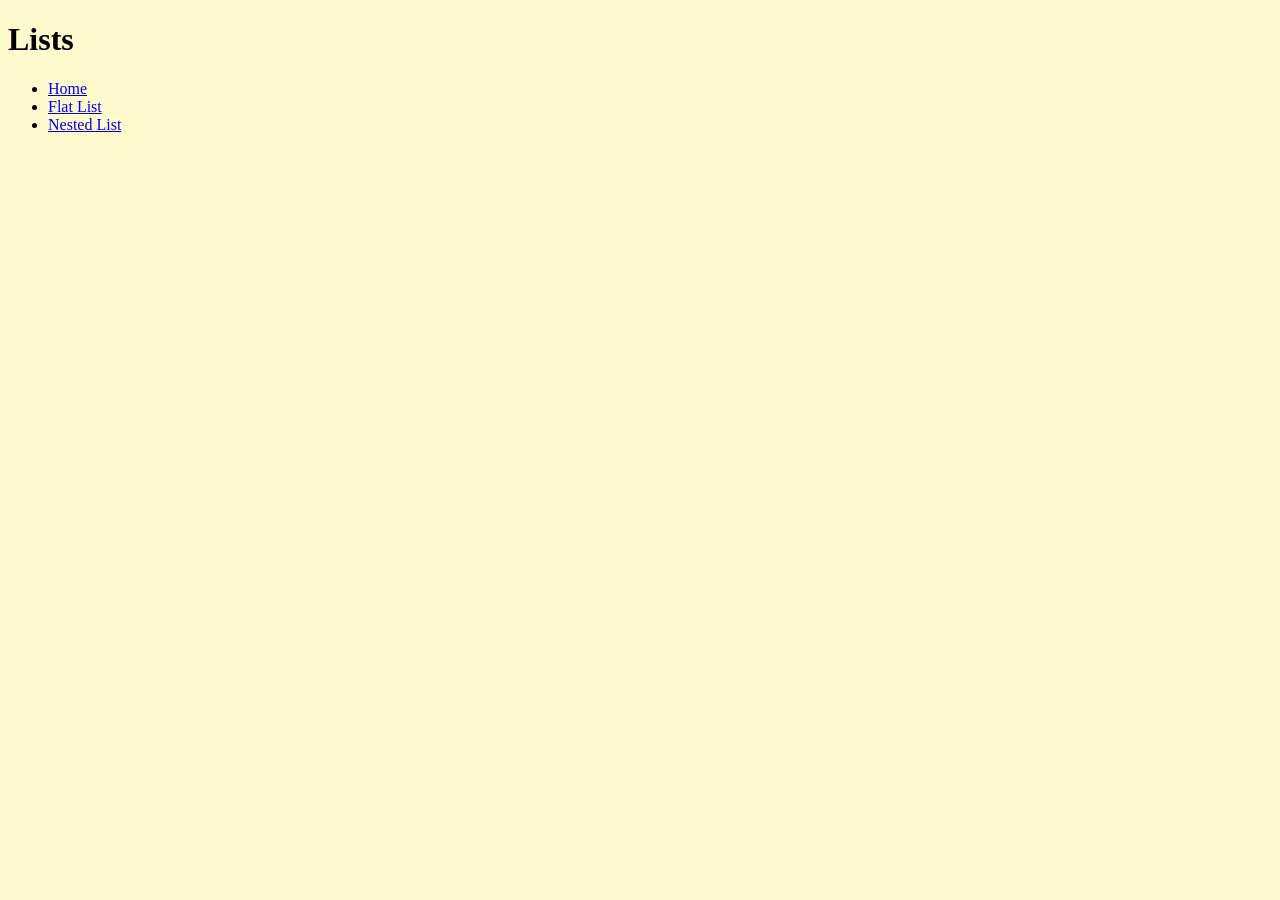
<file: index.html>
<!DOCTYPE html>
<html lang="en">

<head>
    <meta charset="UTF-8">
    <title>Lists</title>
    <link rel="stylesheet" href="styles.css">
</head>

<body>
    <h1>Lists</h1>

    <ul>
        <li>
            <a href="index.html">Home</a>
        </li>
        <li>
            <a href="flat-list.html">Flat List</a>
        </li>
        <li>
            <a href="nested-list.html">Nested List</a>
        </li>
    </ul>
</body>

</html>
</file>
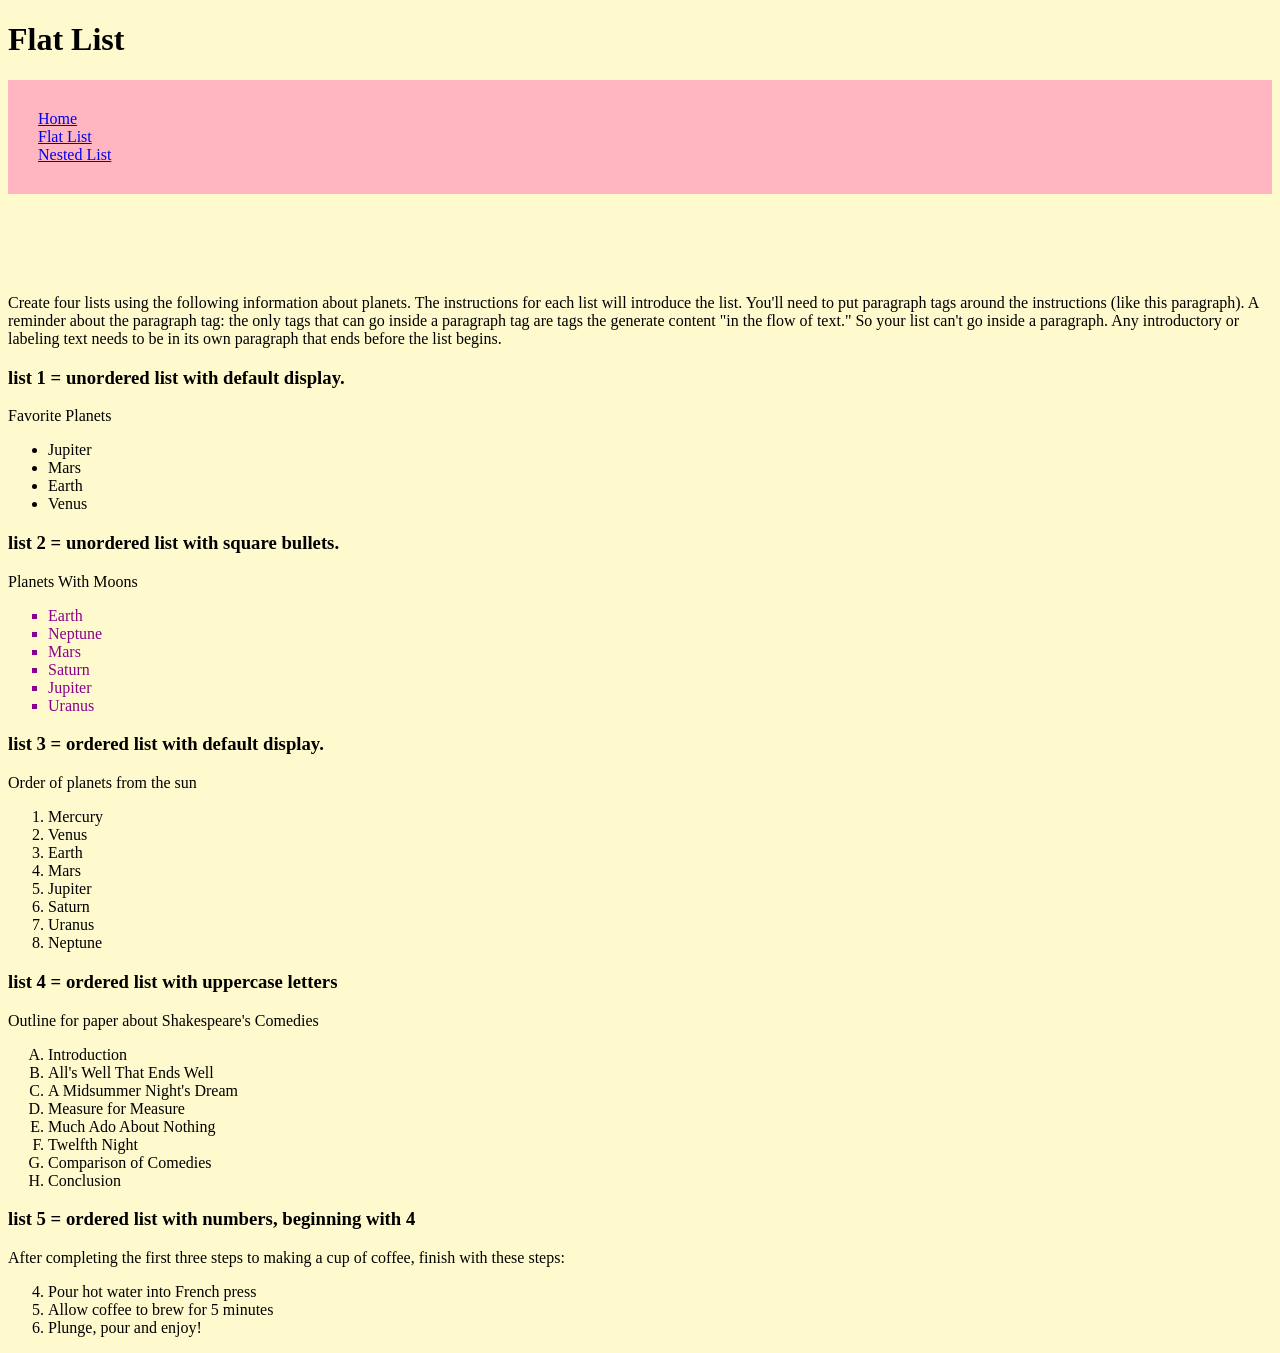
<file: flat-list.html>
<!DOCTYPE html>
<html lang="en">

<head>
    <meta charset="UTF-8">
    <title>Lists</title>
    <link rel="stylesheet" href="styles.css">
</head>

<body>
    <h1>Flat List</h1>

    <ul class="nav">
        <li>
            <a href="index.html">Home</a>
        </li>
        <li>
            <a href="flat-list.html">Flat List</a>
        </li>
        <li>
            <a href="nested-list.html">Nested List</a>
        </li>
    </ul>



    <p>Create four lists using the following information about planets. The instructions for each list will introduce the list. You'll need to put paragraph tags around the instructions (like this paragraph). A reminder about the paragraph tag: the only tags that can go inside a paragraph tag are tags the generate content "in the flow of text." So your list can't go inside a paragraph. Any introductory or labeling text needs to be in its own paragraph that ends before the list begins.</p>

    <h3>list 1 = unordered list with default display.</h3>

    <p>Favorite Planets</p>

    <ul>
    <li>Jupiter</li>
    <li>Mars</li>
    <li>Earth</li>
    <li>Venus</li>
    </ul>

    <h3>list 2 = unordered list with square bullets.</h3>

    <p>Planets With Moons</p>

    <ul class="square-list">
    <li>Earth</li>
    <li>Neptune</li>
    <li>Mars</li>
    <li>Saturn</li>
    <li>Jupiter</li>
    <li>Uranus</li>
    </ul>

    <h3>list 3 = ordered list with default display.</h3>

    <p>Order of planets from the sun</p>

    <ol>
    <li>Mercury</li>
    <li>Venus</li>
    <li>Earth</li>
    <li>Mars</li>
    <li>Jupiter</li>
    <li>Saturn</li>
    <li>Uranus</li>
    <li>Neptune</li>
    </ol>

    <h3>list 4 = ordered list with uppercase letters</h3>

    <p>Outline for paper about Shakespeare's Comedies</p>

    <ol class="letters-list">
    <li>Introduction</li>
    <li>All's Well That Ends Well</li>
    <li>A Midsummer Night's Dream</li>
    <li>Measure for Measure</li>
    <li>Much Ado About Nothing</li>
    <li>Twelfth Night</li>
    <li>Comparison of Comedies</li>
    <li>Conclusion</li>
    </ol>

    <h3>list 5 = ordered list with numbers, beginning with 4</h3>

    <p>After completing the first three steps to making a cup of coffee, finish with these steps:</p>

    <ol start="4">
    <li>Pour hot water into French press</li>
    <li>Allow coffee to brew for 5 minutes</li>
    <li>Plunge, pour and enjoy!</li>
    </ol>
</body>

</html>
</file>
<file: styles.css>
html {
    background-color: lemonchiffon;
}

.square-list {
    list-style-type: square;
    color: darkmagenta;
}

.letters-list {
    list-style-type: upper-alpha;
}

.nav {
    list-style-type: none;
    background-color: lightpink;
    padding: 30px;
    margin-bottom: 100px;
}
</file>
